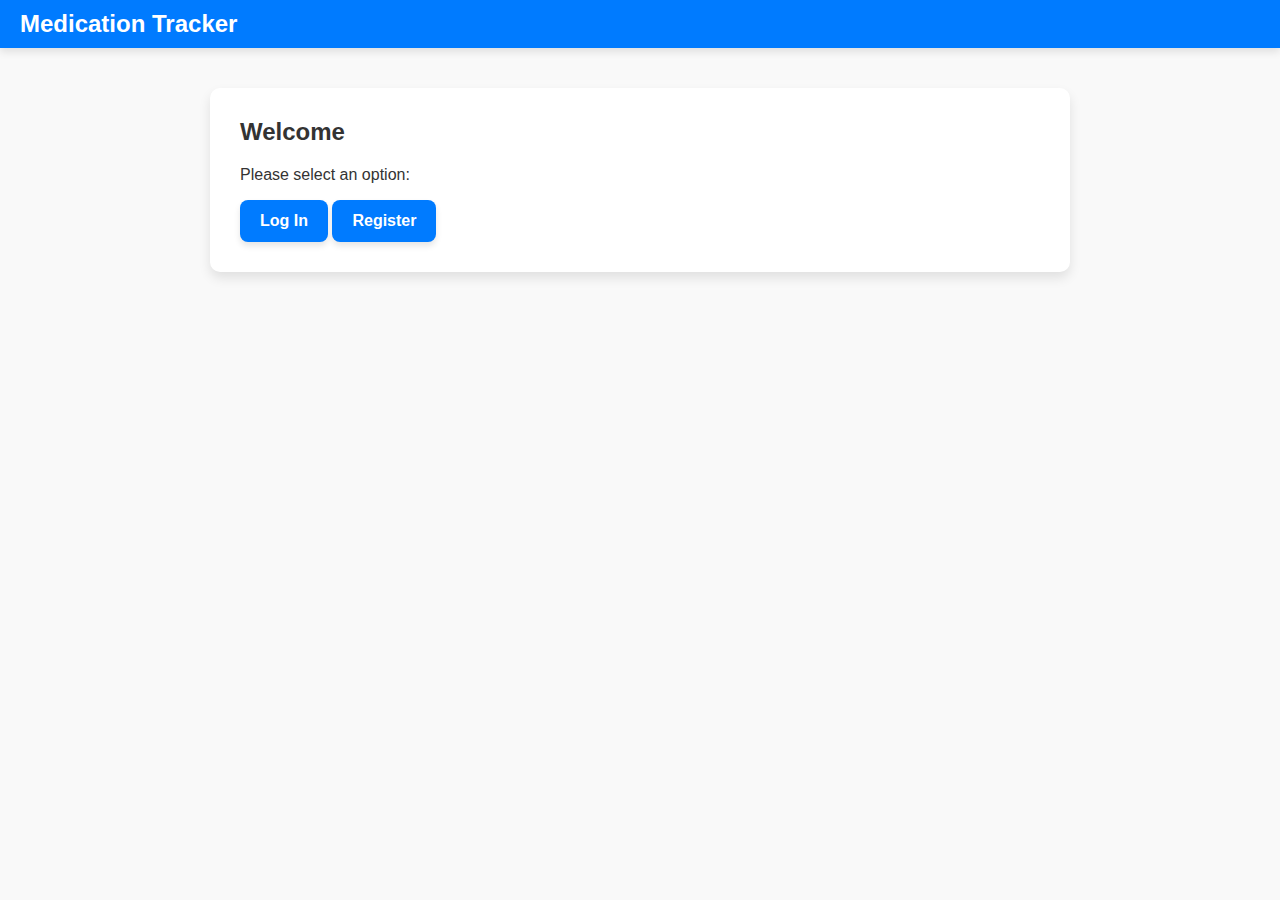
<file: index.html>
<!DOCTYPE html>
<html lang="en">
<head>
  <meta charset="UTF-8">
  <meta name="viewport" content="width=device-width, initial-scale=1.0">
  <title>Welcome - Medication Tracker</title>
  <link rel="stylesheet" href="style.css">
</head>
<body>
  <header>
    <h1>Medication Tracker</h1>
  </header>

  <main>
    <section id="welcome-container">
      <h2>Welcome</h2>
      <p>Please select an option:</p>
      <div id="action-buttons">
        <a href="login.html" class="button">Log In</a>
        <a href="register.html" class="button">Register</a>
      </div>
    </section>
  </main>
</body>
</html>
</file>
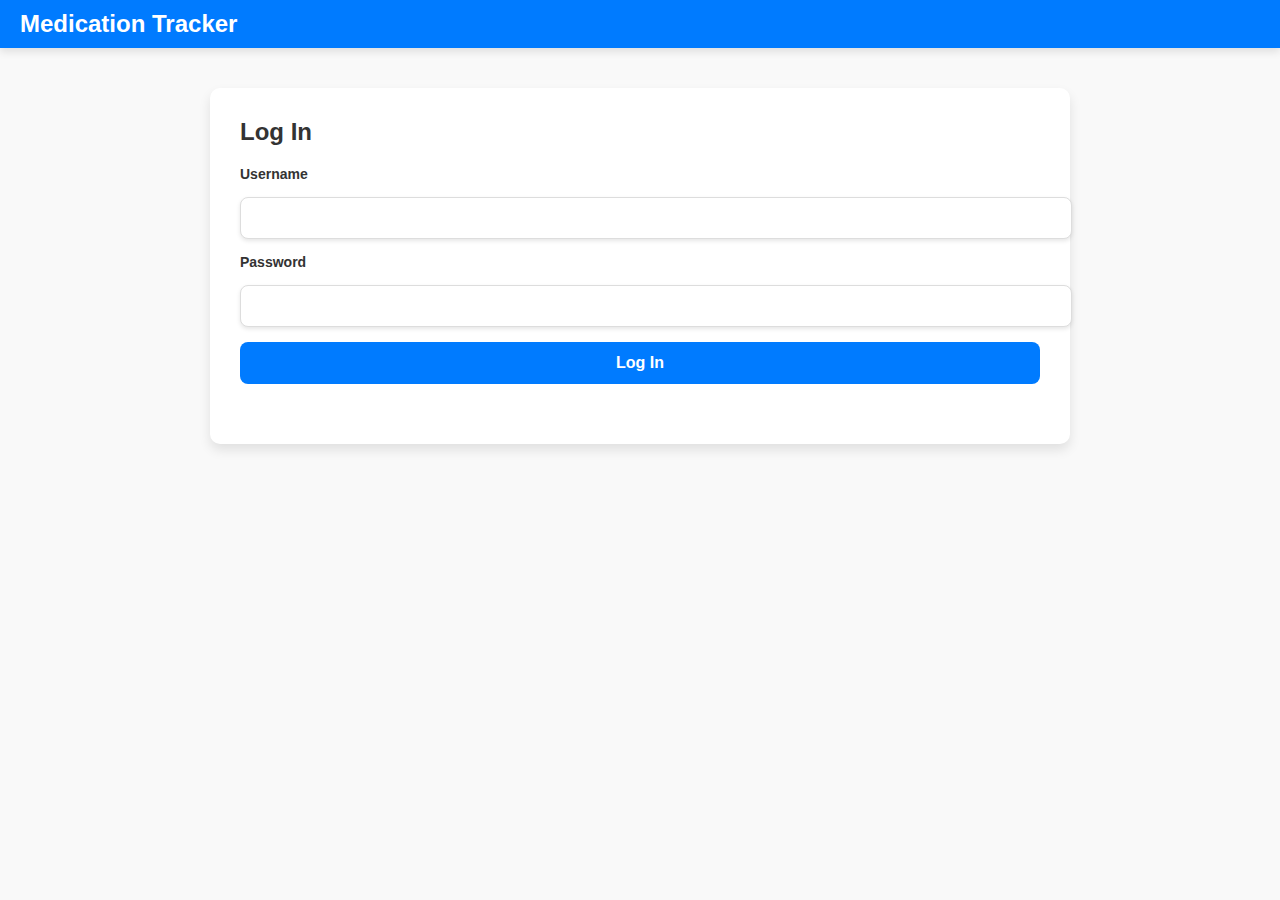
<file: login.html>
<!DOCTYPE html>
<html lang="en">
<head>
  <meta charset="UTF-8">
  <meta name="viewport" content="width=device-width, initial-scale=1.0">
  <title>Log In - Medication Tracker</title>
  <link rel="stylesheet" href="style.css">
</head>
<body>
  <header>
    <h1>Medication Tracker</h1>
  </header>
  <main>
    <section id="auth-container">
      <h2>Log In</h2>
      <form id="login-form">
        <label for="username">Username</label>
        <input type="text" id="username" required>
        <label for="password">Password</label>
        <input type="password" id="password" required>
        <button type="submit">Log In</button>
      </form>
    </section>
  </main>
  <script src="app.js"></script>
</body>
</html>
</file>
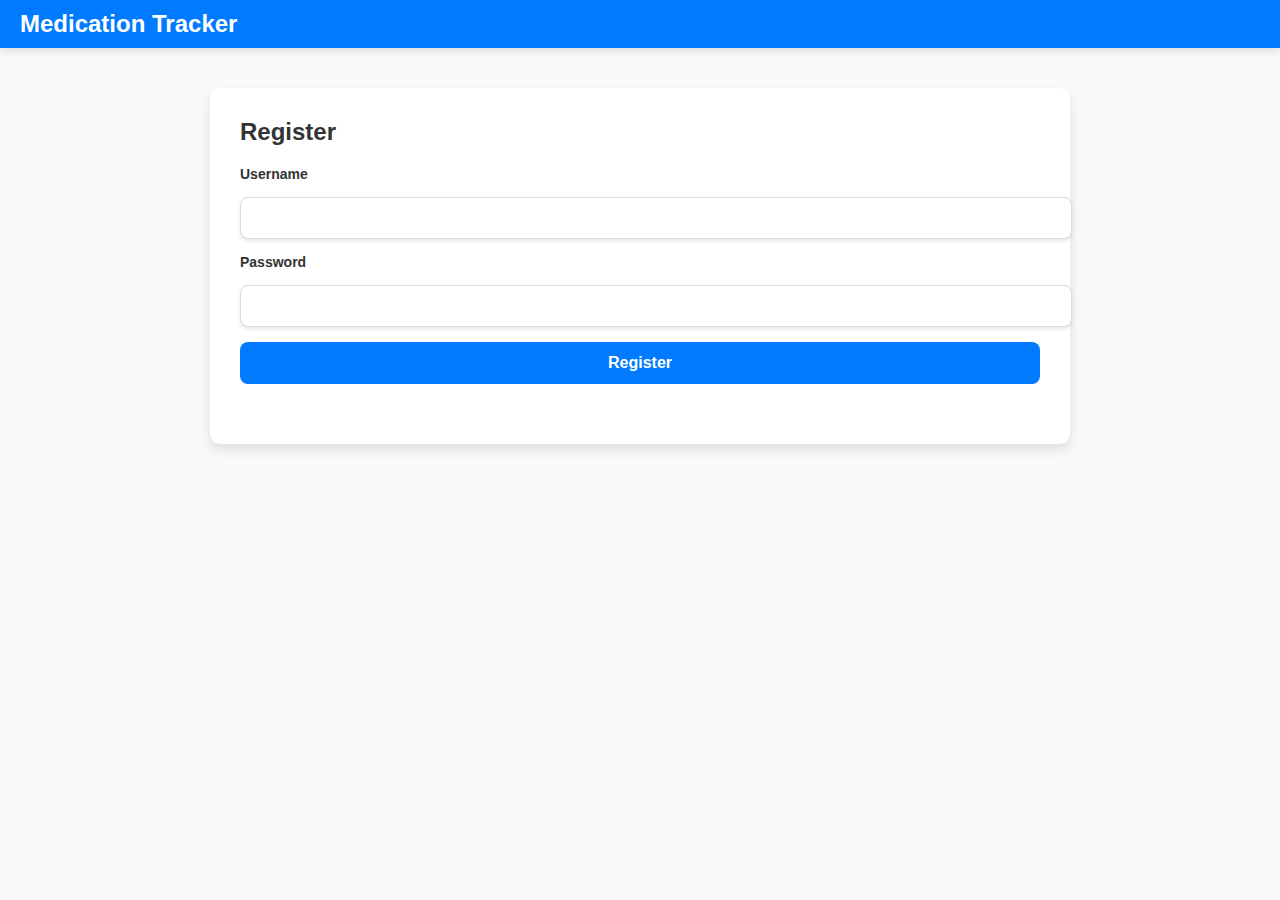
<file: register.html>
<!DOCTYPE html>
<html lang="en">
<head>
  <meta charset="UTF-8">
  <meta name="viewport" content="width=device-width, initial-scale=1.0">
  <title>Register - Medication Tracker</title>
  <link rel="stylesheet" href="style.css">
</head>
<body>
  <header>
    <h1>Medication Tracker</h1>
  </header>
  <main>
    <section id="auth-container">
      <h2>Register</h2>
      <form id="register-form">
        <label for="reg-username">Username</label>
        <input type="text" id="reg-username" required>
        <label for="reg-password">Password</label>
        <input type="password" id="reg-password" required>
        <button type="submit">Register</button>
      </form>
    </section>
  </main>
  <script src="app.js"></script>
</body>
</html>
</file>
<file: style.css>
/* General Body Styling */
body {
  font-family: Arial, sans-serif;
  background-color: #f9f9f9;
  color: #333;
  margin: 0;
  padding: 0;
}

/* Header Styling */
header {
  background-color: #007bff;
  color: white;
  display: flex;
  justify-content: space-between;
  align-items: center;
  padding: 10px 20px;
  box-shadow: 0 4px 8px rgba(0, 0, 0, 0.1);
}

header h1 {
  margin: 0;
  font-size: 24px;
  font-weight: bold;
}

header button {
  background-color: #61d4df;
  color: white;
  border: none;
  padding: 10px 15px;
  border-radius: 5px;
  font-size: 14px;
  cursor: pointer;
  transition: background-color 0.2s ease, transform 0.2s ease;
}

header button:hover {
  background-color: #66cae8;
  transform: scale(1.05);
}

/* Main Container Styling */
main {
  max-width: 800px;
  margin: 40px auto;
  background-color: white;
  border-radius: 10px;
  padding: 30px;
  box-shadow: 0 6px 12px rgba(0, 0, 0, 0.1);
}

/* Heading Styles */
h2, h3 {
  margin-top: 0;
  color: #333;
  font-weight: bold;
}

/* Button Styling */
.button-container .button {
  padding: 15px 20px;
  background-color: #4CAF50;
  color: white;
  border: none;
  border-radius: 8px;
  font-size: 16px;
  font-weight: bold;
  text-decoration: none;
  cursor: pointer;
  text-align: center;
  display: inline-block;
  box-shadow: 0 4px 6px rgba(0, 0, 0, 0.1);
  transition: transform 0.2s ease, background-color 0.2s ease;
}

.button-container .button:hover {
  background-color: #45a049;
  transform: scale(1.05);
}

/* Form Styling */
form {
  display: flex;
  flex-direction: column;
  gap: 15px;
  margin-bottom: 30px;
}

form label {
  font-size: 14px;
  font-weight: bold;
}

form input, form select {
  padding: 12px 15px;
  border: 1px solid #ddd;
  border-radius: 8px;
  font-size: 14px;
  width: 100%;
  box-shadow: 0 2px 4px rgba(0, 0, 0, 0.1);
}

form button {
  padding: 12px 20px;
  background-color: #007bff;
  color: white;
  border: none;
  border-radius: 8px;
  font-size: 16px;
  font-weight: bold;
  cursor: pointer;
  transition: background-color 0.2s ease, transform 0.2s ease;
}

form button:hover {
  background-color: #0056b3;
  transform: scale(1.05);
}

/* Find Medication Button */
#find-medication {
  display: block;
  width: 100%;
  text-align: center;
  padding: 15px;
  background-color: #007bff;
  color: white;
  border: none;
  border-radius: 8px;
  font-size: 18px;
  font-weight: bold;
  cursor: pointer;
  margin-top: 10px;
  transition: transform 0.2s ease, background-color 0.2s ease;
}

#find-medication:hover {
  background-color: #0056b3;
  transform: scale(1.05);
}

/* Medication and Category List Styling */
#medication-list, #category-list {
  list-style: none;
  padding: 0;
  margin: 20px 0;
}

#medication-list li, #category-list li {
  background-color: #f9f9f9;
  border: 1px solid #ddd;
  border-radius: 8px;
  padding: 15px;
  margin-bottom: 15px;
  box-shadow: 0 2px 4px rgba(0, 0, 0, 0.1);
}

/* Action Buttons in List Items */
#medication-list button, #category-list button {
  margin-left: 10px;
  padding: 8px 15px;
  font-size: 14px;
  font-weight: bold;
  border: none;
  border-radius: 5px;
  cursor: pointer;
}

#medication-list .btn-edit, #category-list .btn-edit {
  background-color: #28a745;
  color: white;
}

#medication-list .btn-edit:hover, #category-list .btn-edit:hover {
  background-color: #218838;
}

#medication-list .btn-delete, #category-list .btn-delete {
  background-color: #dc3545;
  color: white;
}

#medication-list .btn-delete:hover, #category-list .btn-delete:hover {
  background-color: #c82333;
}

/* Login and Register Button Styling */
#action-buttons a {
  display: inline-block;
  padding: 12px 20px;
  background-color: #007bff;
  color: white;
  text-decoration: none;
  border-radius: 8px;
  font-size: 16px;
  font-weight: bold;
  box-shadow: 0 4px 6px rgba(0, 0, 0, 0.1);
  transition: background-color 0.2s ease, transform 0.2s ease;
}

#action-buttons a:hover {
  background-color: #0056b3;
  transform: scale(1.05);
}
</file>
